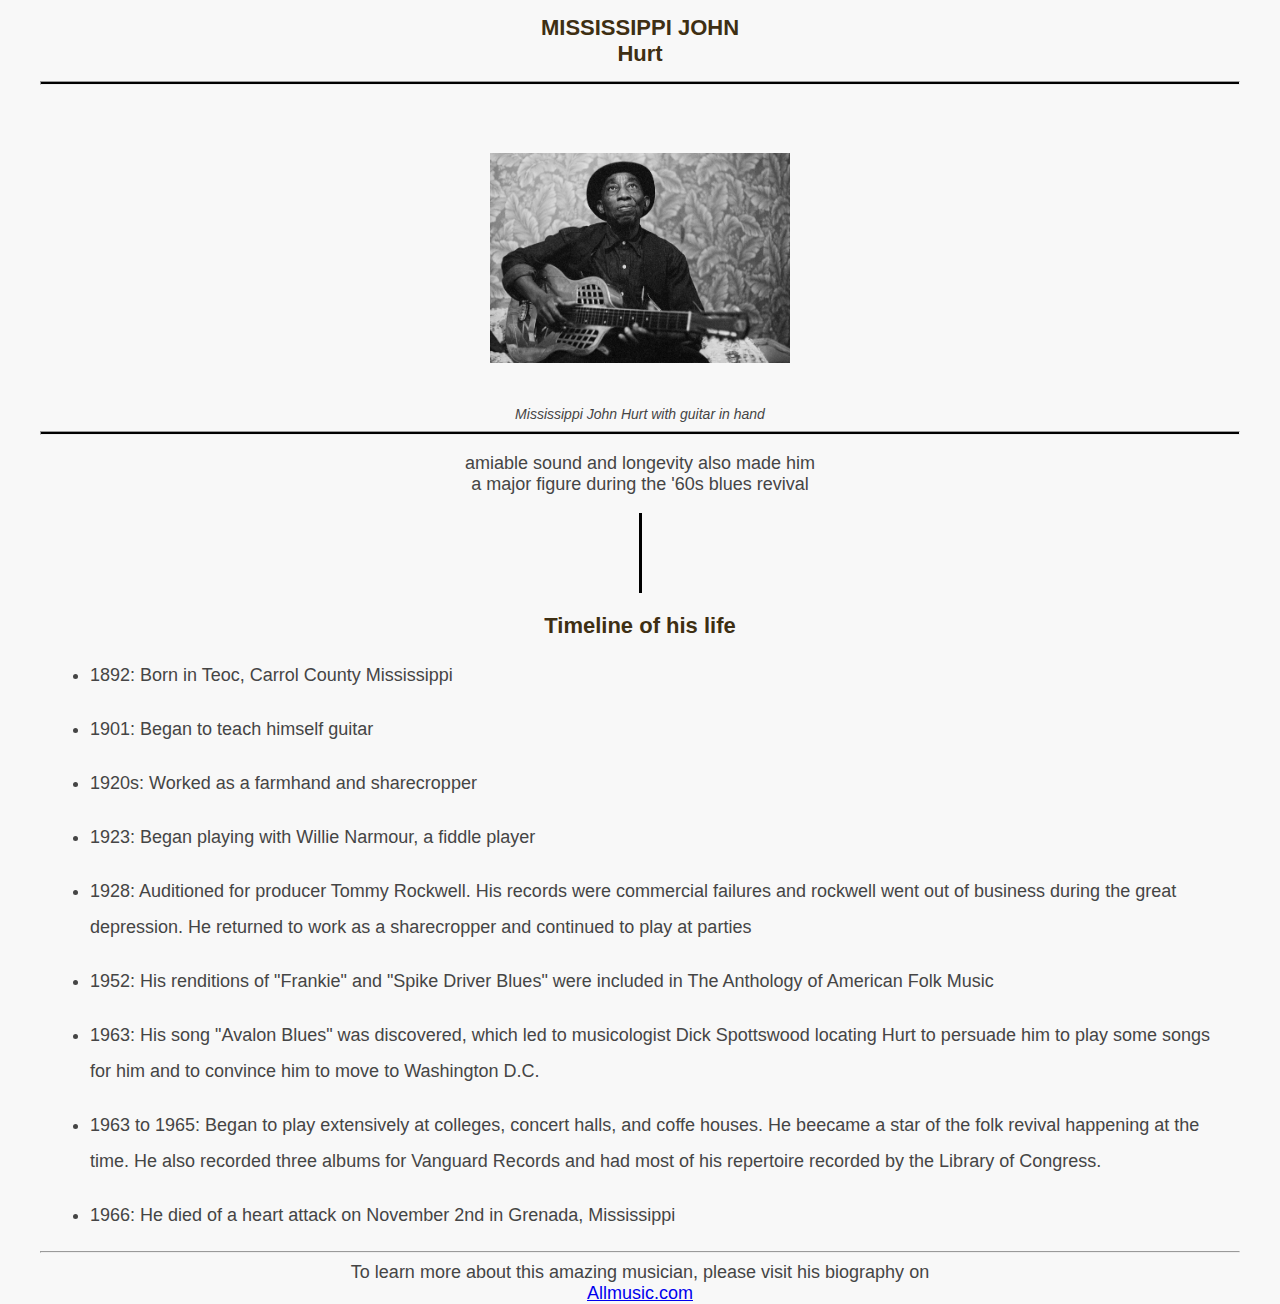
<file: index.html>
<!DOCTYPE html>
<html>
<head>
<title></title>
<link rel ="stylesheet "href ="webdev.css">
<meta charset="UTF-8">
  <meta http-equiv="X-UA-Compatible" content="IE=Edge">
  <meta name="description" content="">
  <meta name="keywords" content="">
  <meta name="author" content="">
  <meta name="viewport" content="width=device-width, initial-scale=1, maximum-scale=1">
</head>
<body>
<h1> MISSISSIPPI JOHN <br> Hurt </h1>
<hr class="hr">
<p align ="center"><img src ="\MSJohn11.jpg" height ="215px" width ="315px"alt=" images"/></p>
<figcaption> Mississippi John Hurt with guitar in hand</figcaption>
<hr class="hr">
<p class=" p" Early country blues legend whose warm,<br> amiable sound and longevity also made him<br> a major figure during the '60s blues revival</p>
<div align="center" ><span class ="vertical-line"></span></div>
<h1> Timeline of his life</h1>
<ul>
	<p><li> 1892: Born in Teoc, Carrol County Mississippi</li></p>
	<p><li> 1901: Began to teach himself guitar</li></p>
	<p><li> 1920s: Worked as a farmhand and sharecropper </li></p>
	<p><li> 1923: Began playing with Willie Narmour, a fiddle player </li></p>
	<p><li> 1928: Auditioned for producer Tommy Rockwell. His records were commercial failures and rockwell went out of business during the great depression. He returned to work as a sharecropper and continued to play at parties </li></p>
	<p><li> 1952: His renditions of "Frankie" and "Spike Driver Blues" were included in The Anthology of American Folk Music </li></p>
	<p><li> 1963: His song "Avalon Blues" was discovered, which led to musicologist Dick Spottswood locating Hurt to persuade him to play some songs for him and to convince him to move to Washington D.C. </li></p>
	<p><li> 1963 to 1965: Began to play extensively at colleges, concert halls, and coffe houses. He beecame a star of the folk revival happening at the time. He also recorded three albums for Vanguard Records and had most of his repertoire recorded by the Library of Congress. </li></p>
	<p><li> 1966: He died of a heart attack on November 2nd in Grenada, Mississippi </li></p>
</ul>
<hr>
</body>
<footer> To learn more about this amazing musician, please visit his biography on<br><a href="http://Allmusic.com"> Allmusic.com </a></footer>
</html>
</file>
<file: webdev.css>
body{margin:0;   
background-color: #f8f8f8;
    text-align: center;
    font-family: 'Work Sans', sans-serif;
   	color: #454545;
    font-size: 18px;
    max-width:1200px;
    align-items:center ;
    margin:auto;
    font-weight : normal;

}
h1{
	text-align: center ;
	font-family: 'Raleway', sans-serif;
	color: #3e2f13;
	text-decoration-line: none;
	font-size:22px;
}
img
{
	height:210px ;
	width:300px ;
	justify-content:center;
	margin-left:auto;
	margin-right:auto;
	padding:50px 50px 20px 50px;
}
figcaption{
	text-align: center;
	font-style:italic ;
	font-size :14px ;
}
.hr{
	height:0.1em ;
	background-color:black;
}

main{
	

}

.vertical-line{ 	
	border-left:3px solid black; 	
	height: 80px; 	
	display: inline-block;
}

ul{
justify-content:center;
text-align:left ;
line-height:2;
font-weight:500;
}

li{
	margin:10px;
}
p{
	font-family:;
}

footer{
	 text-align:center ;
}
</file>
